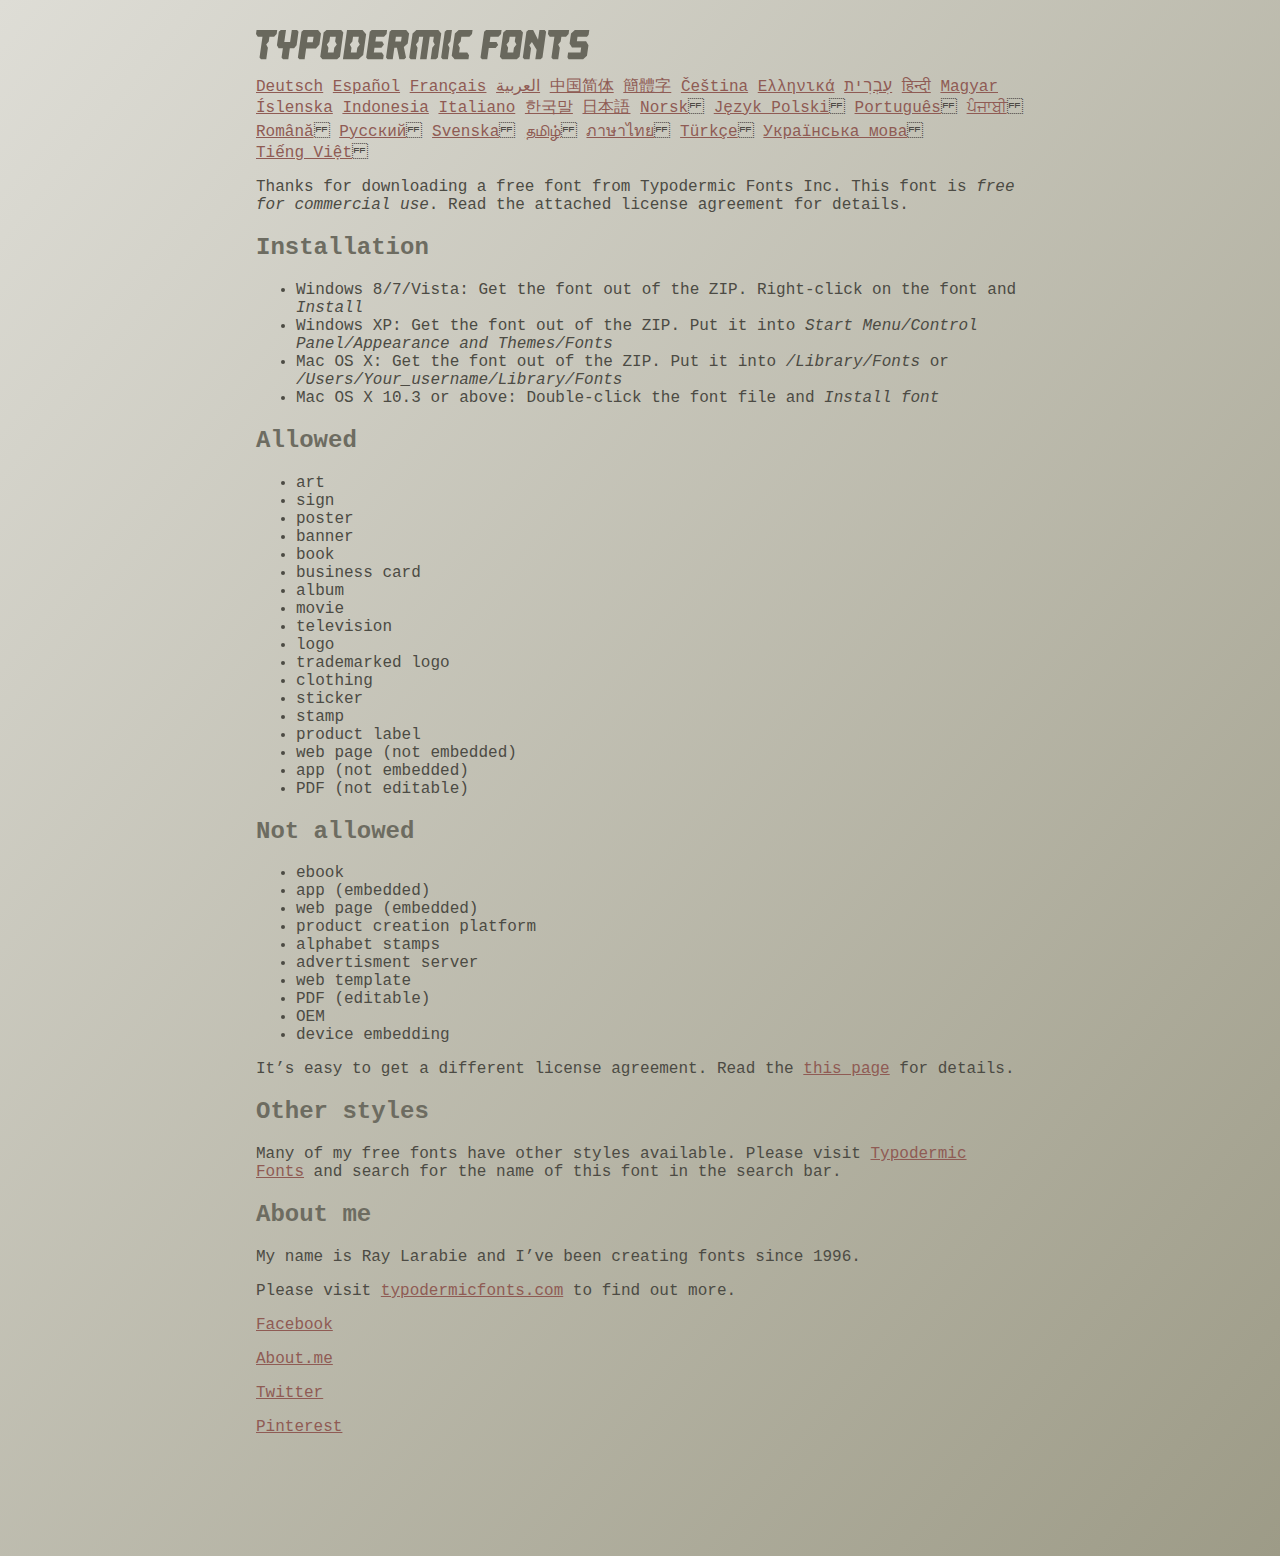
<file: font/Coolvetica/read-this.html>
<head>
<meta http-equiv="Content-Type" content="text/html; charset=utf-8">
<title>Typodermic Fonts Inc. Freeware Font instructions 2014</title>
<style type="text/css">
body {
	margin:30px 20% 120px 20%;
	padding:0px;
	font-family:Consolas, Courier, sans-serif;
	color:#4c4b44;
	background-color:#c2c1b3;

/* IE10 Consumer Preview */ 
background-image: -ms-linear-gradient(top left, #DEDDD6 0%, #9D9B87 100%);

/* Mozilla Firefox */ 
background-image: -moz-linear-gradient(top left, #DEDDD6 0%, #9D9B87 100%);

/* Opera */ 
background-image: -o-linear-gradient(top left, #DEDDD6 0%, #9D9B87 100%);

/* Webkit (Safari/Chrome 10) */ 
background-image: -webkit-gradient(linear, left top, right bottom, color-stop(0, #DEDDD6), color-stop(1, #9D9B87));

/* Webkit (Chrome 11+) */ 
background-image: -webkit-linear-gradient(top left, #DEDDD6 0%, #9D9B87 100%);

/* W3C Markup, IE10 Release Preview */ 
background-image: linear-gradient(to bottom right, #DEDDD6 0%, #9D9B87 100%);

	}
h2 {color:#6d6c61;}
a {color:#8f5b54;}
a:hover {color:#ffffff; background-color:#9a998c;}
</style>
</head>

<body>

<svg width="350px" height="30px">
	<path fill="#69685D" d="M0,4.006L0.554,0h20.674l-0.553,4.006l-2.559,2.772h-4.688l-0.682,4.816l-2.515,3.026l1.663,3.07
		l-1.62,11.594H4.987l-1.448-1.79l2.94-20.716H1.791L0,4.006z"/>
	<path fill="#69685D" d="M35.8,0h5.285l1.408,1.791l-1.876,13.343l-2.515,3.111h-4.264l-1.534,11.04h-5.286l-1.449-1.79l1.322-9.25
		h-4.263l-1.705-3.111l1.875-13.343L24.76,0h5.242l-1.706,12.064h5.799L35.8,0z"/>
	<path fill="#69685D" d="M62.09,0l2.899,3.453L63.412,14.58l-3.496,3.962h-9.805l-1.491,10.742h-5.244l-1.493-1.79l3.625-25.704
		L47.469,0H62.09z M50.965,12.362h5.797l0.81-5.583h-5.799L50.965,12.362z"/>
	<path fill="#69685D" d="M64.256,26.642l3.367-24.041L70.523,0h14.664l2.132,2.601l-3.368,24.041l-2.856,2.643H66.431L64.256,26.642
		z M73.335,11.595l-2.514,3.026l1.663,3.07l-0.683,4.816H77.6l0.68-4.816l2.516-3.07l-1.663-3.026l0.681-4.816h-5.796L73.335,11.595
		z"/>
	<path fill="#69685D" d="M86.926,29.285L91.017,0h15.518l3.581,4.307l-2.899,20.673l-4.774,4.305H86.926z M96.345,11.595
		l-2.515,3.026l1.664,3.07l-0.683,4.816h5.798l0.681-4.816l2.516-3.07l-1.663-3.026l0.681-4.816h-5.796L96.345,11.595z"/>
	<path fill="#69685D" d="M127.114,29.285h-15.473l-1.492-1.79l3.624-25.704L115.731,0h15.389l-0.554,4.006l-2.557,2.772h-7.971
		l-0.684,4.816h6.906l1.662,3.026l-2.515,3.111h-6.905l-0.683,4.775h8.057l1.791,2.771L127.114,29.285z"/>
	<path fill="#69685D" d="M150.21,0l2.898,3.453l-1.405,9.977l-3.881,3.452l2.217,10.613l-1.748,1.79h-4.944l-2.387-11.553h-2.6
		l-1.622,11.553h-5.241l-1.493-1.79l3.624-25.704L135.588,0H150.21z M145.691,6.779h-5.796l-0.683,4.816h5.799L145.691,6.779z"/>
	<path fill="#69685D" d="M159.92,29.285h-5.242l-1.492-1.79l3.41-24.042L160.432,0h21.911l2.897,3.453l-3.409,24.042l-1.876,1.79
		h-5.284l1.617-11.594l2.517-3.07l-1.662-3.026l0.681-4.816h-4.092l-3.154,22.506h-6.522l3.155-22.506h-4.134l-0.683,4.816
		l-2.515,3.026l1.663,3.07L159.92,29.285z"/>
	<path fill="#69685D" d="M191.879,29.285h-5.244l-1.492-1.79l3.624-25.704L190.728,0h5.242l-1.619,11.595l-2.516,3.026l1.663,3.07
		L191.879,29.285z"/>
	<path fill="#69685D" d="M213.018,25.279l-0.554,4.006h-13.854l-2.899-3.494l3.156-22.338L202.702,0h13.854l-0.555,4.006
		l-2.558,2.772h-8.1l-0.683,4.816l-2.515,3.026l1.663,3.07l-0.683,4.816h8.1L213.018,25.279z"/>
	<path fill="#69685D" d="M226.007,29.285l-1.492-1.79l3.624-25.704L230.1,0h15.473l-0.554,4.006l-2.557,2.772h-8.058l-0.724,5.115
		h6.818l1.664,3.07l-2.557,3.11h-6.82l-1.535,11.211H226.007z"/>
	<path fill="#69685D" d="M243.903,26.642l3.368-24.041L250.17,0h14.663l2.131,2.601l-3.367,24.041l-2.855,2.643h-14.664
		L243.903,26.642z M252.983,11.595l-2.516,3.026l1.662,3.07l-0.681,4.816h5.796l0.684-4.816l2.515-3.07l-1.664-3.026l0.684-4.816
		h-5.798L252.983,11.595z"/>
	<path fill="#69685D" d="M280.639,19.822l-4.731-7.758l-2.516,3.069l1.662,3.069l-1.533,11.082h-5.244l-1.493-1.79l3.626-25.704
		L272.37,0h4.773l4.902,9.677L283.41,0h5.285l1.407,1.791l-3.623,25.704l-1.877,1.79h-5.285L280.639,19.822z"/>
	<path fill="#69685D" d="M291.926,4.006L292.48,0h20.674l-0.554,4.006l-2.557,2.772h-4.691l-0.681,4.816l-2.516,3.026l1.664,3.07
		l-1.621,11.594h-5.285l-1.451-1.79l2.942-20.716h-4.689L291.926,4.006z"/>
	<path fill="#69685D" d="M325.168,17.478h-9.209l-2.387-3.923l1.45-10.102L318.857,0h14.452l-0.682,4.86l-1.621,1.918h-9.506
		l-0.64,4.561h9.208l2.388,3.878l-1.493,10.572l-3.836,3.494h-14.579l-1.107-1.917l0.682-4.86h12.362L325.168,17.478z"/>
</svg>

<br>

<p translate="no">

<a href="http://translate.google.com/translate?hl=en&sl=en&tl=de&u=http://typodermicfonts.com/wp-content/uploads/2014/02/read-this.html&sandbox=0&usg=ALkJrhivq6___mill12Uw6fPvMWyJxstkw">Deutsch</a>

<a href="http://translate.google.com/translate?hl=en&sl=en&tl=es&u=http://typodermicfonts.com/wp-content/uploads/2014/02/read-this.html&sandbox=0&usg=ALkJrhjAt3cpinDeMTX6Ro8UcZFqaE8K5Q">Español</a>

<a href="http://translate.google.com/translate?hl=en&sl=en&tl=fr&u=http://typodermicfonts.com/wp-content/uploads/2014/02/read-this.html&sandbox=0&usg=ALkJrhjObLPhFyyhwigF-dBoOZ3eXYdDsw">Français</a>

<a href="http://translate.google.com/translate?hl=en&sl=en&tl=ar&u=http://typodermicfonts.com/wp-content/uploads/2014/02/read-this.html&sandbox=0&usg=ALkJrhg2hs-st3zodt-AjmoeuPHfyJsTEg">العربية</a>

<a href="http://translate.google.com/translate?hl=en&sl=en&tl=zh-CN&u=http://typodermicfonts.com/wp-content/uploads/2014/02/read-this.html&sandbox=0&usg=ALkJrhiilVnjG1Ks0DN7UyRqbKExhxAT-Q">中国简体</a>

<a href="http://translate.google.com/translate?hl=en&sl=en&tl=zh-TW&u=http://typodermicfonts.com/wp-content/uploads/2014/02/read-this.html&sandbox=0&usg=ALkJrhiSCPRAYToARlHI4kxIK9eCIFKQhw">簡體字</a>

<a href="http://translate.google.com/translate?hl=en&sl=en&tl=cs&u=http://typodermicfonts.com/wp-content/uploads/2014/02/read-this.html&sandbox=0&usg=ALkJrhj3z2HOOmCXLT-ApYW2SCeBvTGvTA">Čeština</a>

<a href="http://translate.google.com/translate?hl=en&sl=en&tl=el&u=http://typodermicfonts.com/wp-content/uploads/2014/02/read-this.html&sandbox=0&usg=ALkJrhhoORG-43TvZ2NVrll3T0oyOZE0VA">Ελληνικά</a>

<a href="http://translate.google.com/translate?hl=en&sl=en&tl=iw&u=http://typodermicfonts.com/wp-content/uploads/2014/02/read-this.html&sandbox=0&usg=ALkJrhiP4kLXdDxVNuV6-9tHJ8Tbt-1xKw">עִבְרִית</a>

<a href="http://translate.google.com/translate?hl=en&sl=en&tl=hi&u=http://typodermicfonts.com/wp-content/uploads/2014/02/read-this.html&sandbox=0&usg=ALkJrhhJmUufReWrMTSaGKPPOqV7q5jpGQ">हिन्दी</a>

<a href="http://translate.google.com/translate?hl=en&sl=en&tl=hu&u=http://typodermicfonts.com/wp-content/uploads/2014/02/read-this.html&sandbox=0&usg=ALkJrhgfcL_UwP3jkr6Vvq35rkhETFuTug">Magyar</a>

<a href="http://translate.google.com/translate?hl=en&sl=en&tl=is&u=http://typodermicfonts.com/wp-content/uploads/2014/02/read-this.html&sandbox=0&usg=ALkJrhjpK9lELyRP50Vv3RNgqCJDb6d-GQ">Íslenska</a>

<a href="http://translate.google.com/translate?hl=en&sl=en&tl=id&u=http://typodermicfonts.com/wp-content/uploads/2014/02/read-this.html&sandbox=0&usg=ALkJrhiExV3gmyXBUVqcwNiGiUWQSRrgIQ">Indonesia</a>

<a href="http://translate.google.com/translate?hl=en&sl=en&tl=it&u=http://typodermicfonts.com/wp-content/uploads/2014/02/read-this.html&sandbox=0&usg=ALkJrhgMr2_uulaLYRSFz8C34rtcbN6XEg">Italiano</a>

<a href="http://translate.google.com/translate?hl=en&sl=en&tl=ko&u=http://typodermicfonts.com/wp-content/uploads/2014/02/read-this.html&sandbox=0&usg=ALkJrhhl_nNXiOMIiBERq879UXH1XYfZGw">한국말</a>

<a href="http://translate.google.com/translate?hl=en&ie=UTF8&prev=_t&sl=en&tl=ja&u=http://typodermicfonts.com/wp-content/uploads/2014/02/read-this.html&sandbox=0&usg=ALkJrhi2FvSFgSUub72-Sq2moIRAosCiLA">日本語</a>

<a href="http://translate.google.com/translate?hl=en&sl=en&tl=no&u=http://typodermicfonts.com/wp-content/uploads/2014/02/read-this.html&sandbox=0&usg=ALkJrhhnf9AGd5hfxwA04e1w-tfYPha1ww">Norsk</a>
<a href="http://translate.google.com/translate?hl=en&sl=en&tl=pl&u=http://typodermicfonts.com/wp-content/uploads/2014/02/read-this.html&sandbox=0&usg=ALkJrhjZTe5eJRrZffLe0zgqEHPrMb8pOQ">Język&nbsp;Polski</a>
<a href="http://translate.google.com/translate?hl=en&sl=en&tl=pt-BR&u=http://typodermicfonts.com/wp-content/uploads/2014/02/read-this.html&sandbox=0&usg=ALkJrhg-zp3i6AcZCv02ONjZ5YvkcCFDBw">Português</a>
<a href="http://translate.google.com/translate?hl=en&sl=en&tl=pa&u=http://typodermicfonts.com/wp-content/uploads/2014/02/read-this.html&sandbox=0&usg=ALkJrhhPEMoYvW59_DJT7y6fxgG2IMh23A">ਪੰਜਾਬੀ</a>
<a href="http://translate.google.com/translate?hl=en&sl=en&tl=ro&u=http://typodermicfonts.com/wp-content/uploads/2014/02/read-this.html&sandbox=0&usg=ALkJrhgD0R8zxuQQh-YmFpQTJdvjhAYm2A">Română</a>
<a href="http://translate.google.com/translate?hl=en&sl=en&tl=ru&u=http://typodermicfonts.com/wp-content/uploads/2014/02/read-this.html&sandbox=0&usg=ALkJrhgI6c7Pd-FCcipT4xc2NPTefj5JJg">Русский</a>
<a href="http://translate.google.com/translate?hl=en&sl=en&tl=sv&u=http://typodermicfonts.com/wp-content/uploads/2014/02/read-this.html&sandbox=0&usg=ALkJrhhA8gW_-rjCbZQ5TK46zFMB3_StEQ">Svenska</a>
<a href="http://translate.google.com/translate?hl=en&sl=en&tl=ta&u=http://typodermicfonts.com/wp-content/uploads/2014/02/read-this.html&sandbox=0&usg=ALkJrhiwxxCEPzu3pHBXP-fbTZaOzYqe3g">தமிழ்</a>
<a href="http://translate.google.com/translate?hl=en&sl=en&tl=th&u=http://typodermicfonts.com/wp-content/uploads/2014/02/read-this.html&sandbox=0&usg=ALkJrhjP1N1DRUB1M81k5mi5KnRtt5C2-Q">ภาษาไทย</a>
<a href="http://translate.google.com/translate?hl=en&sl=en&tl=tr&u=http://typodermicfonts.com/wp-content/uploads/2014/02/read-this.html&sandbox=0&usg=ALkJrhiTYbD039OWznCcGyQnMy89_v-1gA">Türkçe</a>
<a href="http://translate.google.com/translate?hl=en&sl=en&tl=uk&u=http%3A%2F%2Ftypodermicfonts.com%2Fwp-content%2Fuploads%2F2014%2F02%2Fread-this.html">Українська&nbsp;мова</a>
<a href="http://translate.google.com/translate?hl=en&sl=en&tl=vi&u=http://typodermicfonts.com/wp-content/uploads/2014/02/read-this.html&sandbox=0&usg=ALkJrhirTQPOLCZognLpxOvJQT_158y07A">Tiếng&nbsp;Việt</a>
</p>


<p>Thanks for downloading a free font from <span translate="no">Typodermic Fonts Inc.</span> This font is <em>free for commercial use</em>. Read the attached license agreement for details.</p>


<h2>Installation</h2>

<ul>
<li>Windows 8/7/Vista: Get the font out of the ZIP. Right-click on the font and <em>Install</em>
<li>Windows XP: Get the font out of the ZIP. Put it into <cite translate="no">Start Menu/Control Panel/Appearance and Themes/Fonts</cite>
<li>Mac OS X: Get the font out of the ZIP. Put it into <cite translate="no">/Library/Fonts</cite> or <cite translate="no">/Users/Your_username/Library/Fonts</cite>
<li>Mac OS X 10.3 or above: Double-click the font file and <em>Install font</em>
</ul>


<h2>Allowed</h2>

<ul>
<li>art
<li>sign
<li>poster
<li>banner
<li>book
<li>business card
<li>album
<li>movie
<li>television
<li>logo
<li>trademarked logo
<li>clothing
<li>sticker
<li>stamp
<li>product label
<li>web page (not embedded)
<li>app (not embedded)
<li>PDF (not editable)
</ul>

<h2>Not allowed</h2>

<ul>
<li>ebook
<li>app (embedded)
<li>web page (embedded)
<li>product creation platform
<li>alphabet stamps
<li>advertisment server
<li>web template
<li>PDF (editable)
<li>OEM
<li>device embedding
</ul>

<p>It&rsquo;s easy to get a different license agreement. Read the <a href="http://typodermicfonts.com/custom/">this page</a> for details.</p>

<h2>Other styles</h2>

<p>Many of my free fonts have other styles available. Please visit <a href="http://typodermicfonts.com">Typodermic Fonts</a> and search for the name of this font in the search bar.</p>


<h2>About me</h2>

<p>My name is <span translate="no">Ray Larabie</span> and I&rsquo;ve been creating fonts since 1996.</p>

<p>Please visit <a href="http://typodermicfonts.com">typodermicfonts.com</a> to find out more.</p>

<p translate="no"><a href="https://www.facebook.com/pages/Typodermic-Fonts/7153899975">Facebook</a></p>
<p translate="no"><a href="http://about.me/raylarabie/#">About.me</a></p>
<p translate="no"><p><a href="https://twitter.com/typodermic">Twitter</a></p>
<p translate="no"><p><a href="http://www.pinterest.com/plywood747/">Pinterest</a></p>

</body>
</file>
